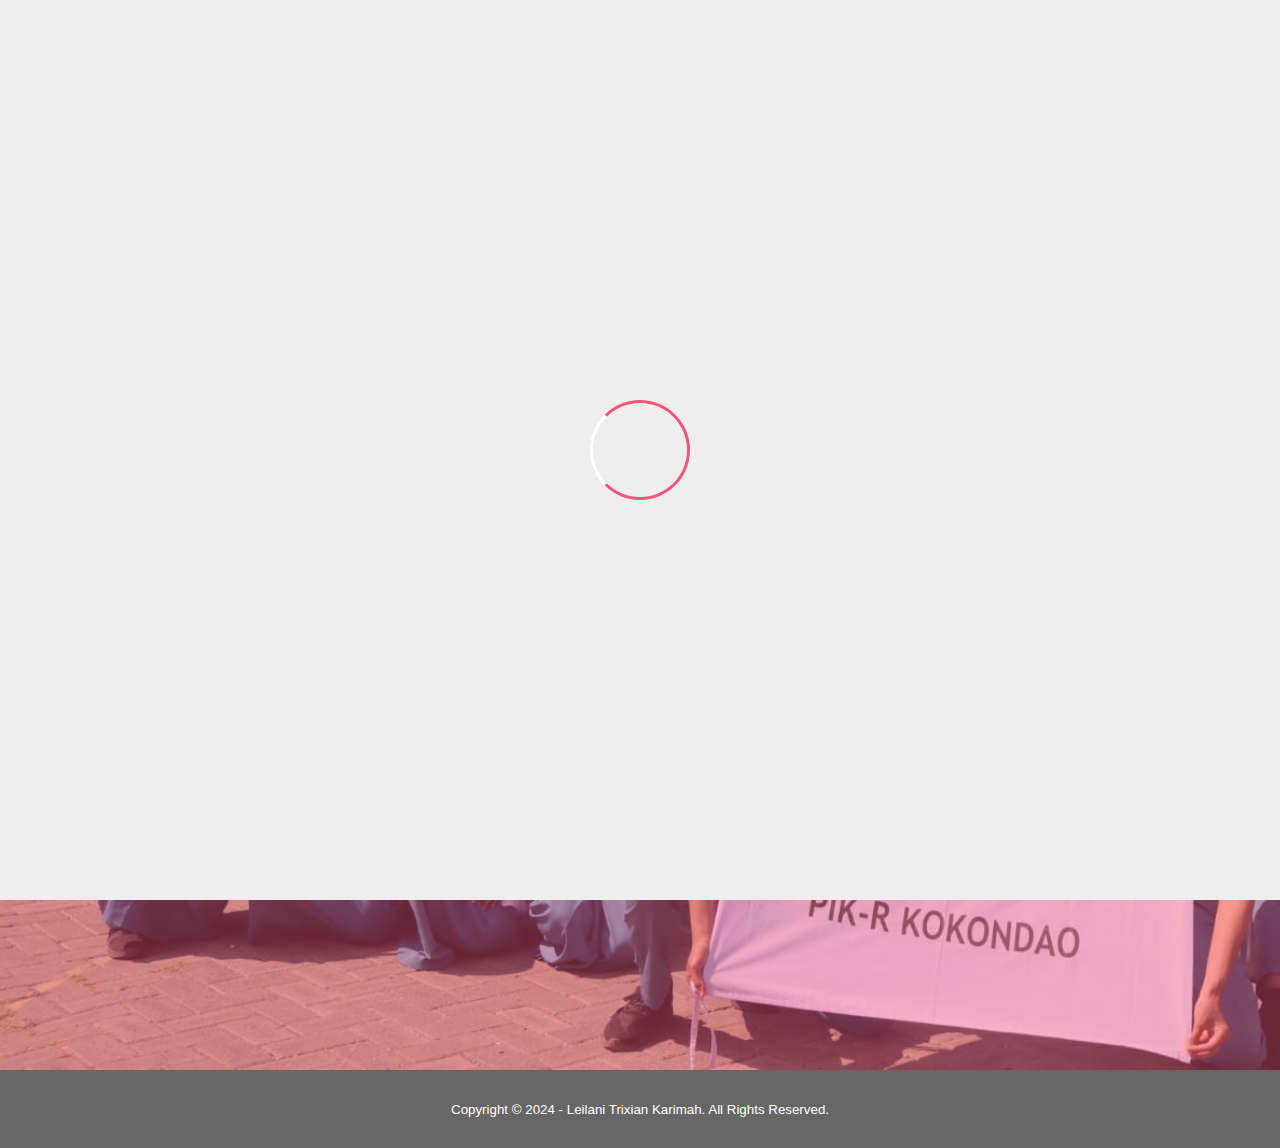
<file: index.html>
<!DOCTYPE html>
<html lang="en">

<head>
    <meta charset="UTF-8">
    <meta name="viewport" content="width=device-width, initial-scale=1.0">
    <title>PIK-R KOKONDAO</title>
    <link rel="stylesheet" type="text/css" href="style.css">
    <link rel="stylesheet" type="text/css"
        href="https://cdnjs.cloudflare.com/ajax/libs/font-awesome/6.5.1/css/all.min.css">
    <script src="https://code.jquery.com/jquery-3.7.1.min.js"
        integrity="sha256-/JqT3SQfawRcv/BIHPThkBvs0OEvtFFmqPF/lYI/Cxo=" crossorigin="anonymous"></script>
</head>

<!-- loader -->
<div class="bg-loader">
    <div class="loader"></div>
</div>

<!-- header -->
<body>
    <div class="contact">
        <div class="container">
            <ul>
                <li><a href="https://www.google.com/maps/embed?pb=!1m18!1m12!1m3!1d3953.33388558499!2d113.19445167412003!3d-7.754367576890017!2m3!1f0!2f0!3f0!3m2!1i1024!2i768!4f13.1!3m3!1m2!1s0x2dd7ad88d5b8d62b%3A0x6975ed2d3fa8faf!2sMAN%202%20Kota%20Probolinggo!5e0!3m2!1sid!2sid!4v1699630687082!5m2!1sid!2sid"
                        width="600" height="450" style="border:0;" allowfullscreen="" loading="lazy"
                        referrerpolicy="no-referrer-when-downgrade"></iframe><i
                            class="fa-solid fa-location-dot"></i></a></li>
                <li><a href="mailto: kokondaomandapro@gmail.com"><i class="fa-solid fa-envelope"></i></a></li>
                <li><a href="https://www.instagram.com/kokondaomandapro?igsh=ZHdzbW1oa2h5aW5j"><i
                            class="fa-brands fa-instagram"></i></a></li>
            </ul>
        </div>
    </div>
    <header>
        <div class="container">
            <h1><a href="index.html">PIK-R KOKONDAO</a></h1>
            <ul>
                <li class="active"><a href="index.html">HOME</a></li>
                <li><a href="about.html">ABOUT</a></li>
                <li><a href="information.html">INFORMATION</a></li>
                <li><a href="gallery.html">GALLERY</a></li>
                <li><a href="counseling chat.html">COUNSELING ROOM</a></li>
            </ul>
        </div>
    </header>

    <!-- banner -->
    <section class="banner">
        <h2>ENJOY YOUR COUNSELING</h2>
    </section>

    <!-- footer -->
    <footer>
        <div class="container">
            <small>Copyright &copy; 2024 - Leilani Trixian Karimah. All Rights Reserved.</small>
        </div>
    </footer>

    <script type="text/javascript">
        $(document).ready(function () {
            $(".bg-loader").hide();
        })
    </script>
</body>

</html>
</file>
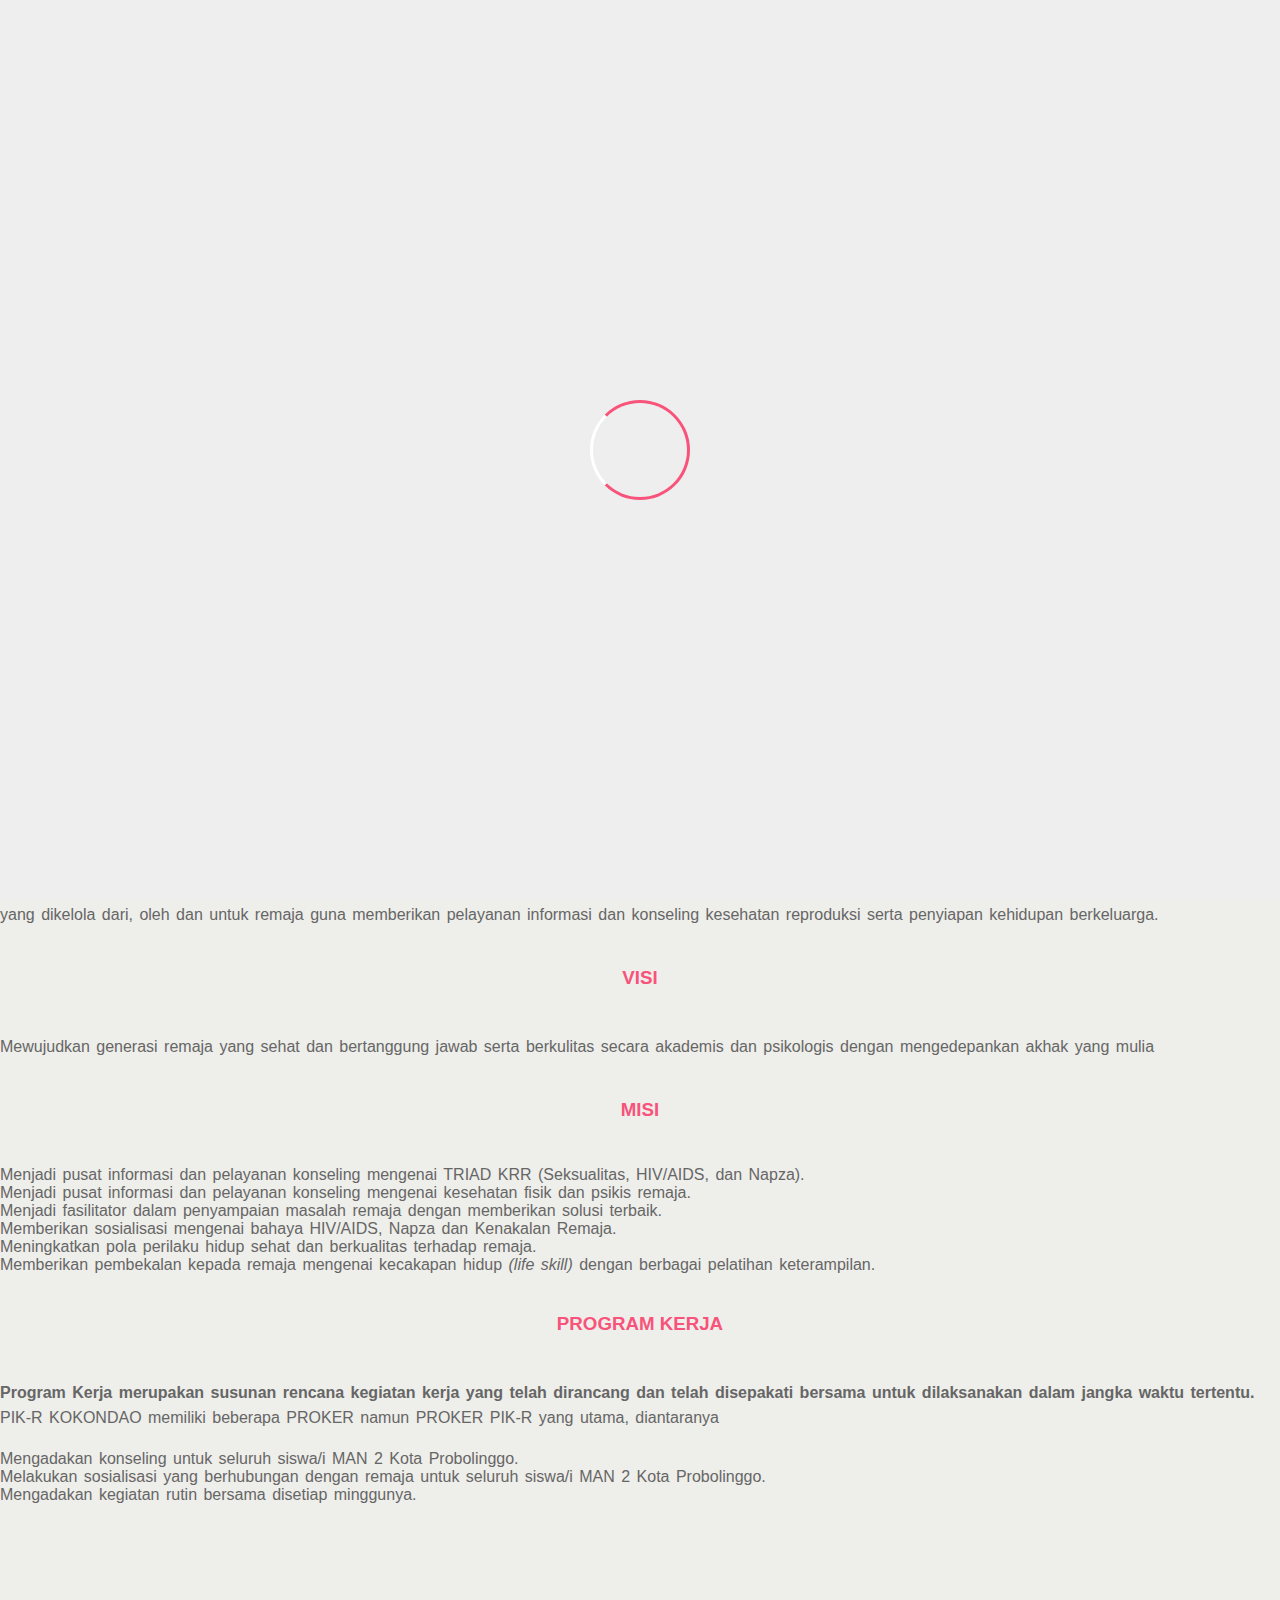
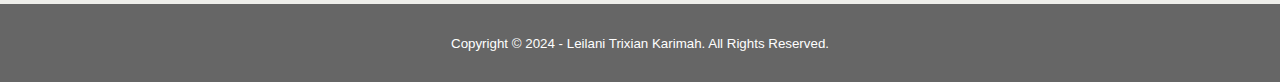
<file: about.html>
<!DOCTYPE html>
<html lang="en">

<head>
    <meta charset="UTF-8">
    <meta name="viewport" content="width=device-width, initial-scale=1.0">
    <title>PIK-R KOKONDAO</title>
    <link rel="stylesheet" type="text/css" href="style about.css">
    <link rel="stylesheet" type="text/css"
        href="https://cdnjs.cloudflare.com/ajax/libs/font-awesome/6.5.1/css/all.min.css">
    <script src="https://code.jquery.com/jquery-3.7.1.min.js"
        integrity="sha256-/JqT3SQfawRcv/BIHPThkBvs0OEvtFFmqPF/lYI/Cxo=" crossorigin="anonymous"></script>
</head>

<!-- loader -->
<div class="bg-loader">
    <div class="loader"></div>
</div>

<!-- header -->

<body>
    <div class="contact">
        <div class="containerContact">
            <ul>
                <li><a href="https://www.google.com/maps/embed?pb=!1m18!1m12!1m3!1d3953.33388558499!2d113.19445167412003!3d-7.754367576890017!2m3!1f0!2f0!3f0!3m2!1i1024!2i768!4f13.1!3m3!1m2!1s0x2dd7ad88d5b8d62b%3A0x6975ed2d3fa8faf!2sMAN%202%20Kota%20Probolinggo!5e0!3m2!1sid!2sid!4v1699630687082!5m2!1sid!2sid"
                        width="600" height="450" style="border:0;" allowfullscreen="" loading="lazy"
                        referrerpolicy="no-referrer-when-downgrade"></iframe><i
                            class="fa-solid fa-location-dot"></i></a></li>
                <li><a href="mailto: kokondaomandapro@gmail.com"><i class="fa-solid fa-envelope"></i></a></li>
                <li><a href="https://www.instagram.com/kokondaomandapro?igsh=ZHdzbW1oa2h5aW5j"><i
                            class="fa-brands fa-instagram"></i></a></li>
            </ul>
        </div>
    </div>
    <header>
        <div class="containerContact">
            <h1><a href="index.html">PIK-R KOKONDAO</a></h1>
            <ul>
                <li><a href="index.html">HOME</a></li>
                <li class="active"><a href="about.html">ABOUT</a></li>
                <li><a href="information.html">INFORMATION</a></li>
                <li><a href="gallery.html">GALLERY</a></li>
                <li><a href="counseling chat.html">COUNSELING ROOM</a></li>
            </ul>
        </div>
    </header>

    <!-- about -->
    <section class="about">
        <div class="container">
            <img src="banner.jpg" width="90%">
            <h3>ABOUT</h3>
            <p>PIK-R adalah singkatan dari <strong> Pusat Informasi dan Konseling Remaja </strong> dan menjadi suatu
                wadah kegiatan program PKBR (Penyiapan Kehidupan Berkeluarga Bagi Remaja) yang dikelola dari, oleh dan
                untuk remaja guna
                memberikan pelayanan informasi dan konseling kesehatan reproduksi serta penyiapan kehidupan berkeluarga.
            </p>
            <h3>VISI</h3>
            <p> Mewujudkan generasi remaja yang sehat dan bertanggung jawab serta berkulitas secara akademis dan
                psikologis dengan mengedepankan akhak yang mulia</p>
            <h3>MISI</h3>
            <li>Menjadi pusat informasi dan pelayanan konseling mengenai TRIAD KRR (Seksualitas, HIV/AIDS, dan Napza).
            </li>
            <li>Menjadi pusat informasi dan pelayanan konseling mengenai kesehatan fisik dan psikis remaja.</li>
            <li>Menjadi fasilitator dalam penyampaian masalah remaja dengan memberikan solusi terbaik.</li>
            <li>Memberikan sosialisasi mengenai bahaya HIV/AIDS, Napza dan Kenakalan Remaja.</li>
            <li>Meningkatkan pola perilaku hidup sehat dan berkualitas terhadap remaja.</li>
            <li>Memberikan pembekalan kepada remaja mengenai kecakapan hidup <i>(life skill)</i> dengan berbagai
                pelatihan keterampilan.</li>
            <h3>PROGRAM KERJA</h3>
            <p><strong> Program Kerja merupakan susunan rencana kegiatan kerja yang telah dirancang dan telah disepakati
                    bersama
                    untuk dilaksanakan dalam jangka waktu tertentu. </strong> PIK-R KOKONDAO memiliki beberapa PROKER
                namun PROKER PIK-R yang utama, diantaranya</p>
            <li>Mengadakan konseling untuk seluruh siswa/i MAN 2 Kota Probolinggo.</li>
            <li>Melakukan sosialisasi yang berhubungan dengan remaja untuk seluruh siswa/i MAN 2 Kota Probolinggo.</li>
            <li>Mengadakan kegiatan rutin bersama disetiap minggunya.</li>
        </div>
    </section>

    <!-- footer -->
    <footer>
        <div class="container">
            <small>Copyright &copy; 2024 - Leilani Trixian Karimah. All Rights Reserved.</small>
        </div>
    </footer>

    <script type="text/javascript">
        $(document).ready(function () {
            $(".bg-loader").hide();
        })
    </script>
</body>

</html>
</file>
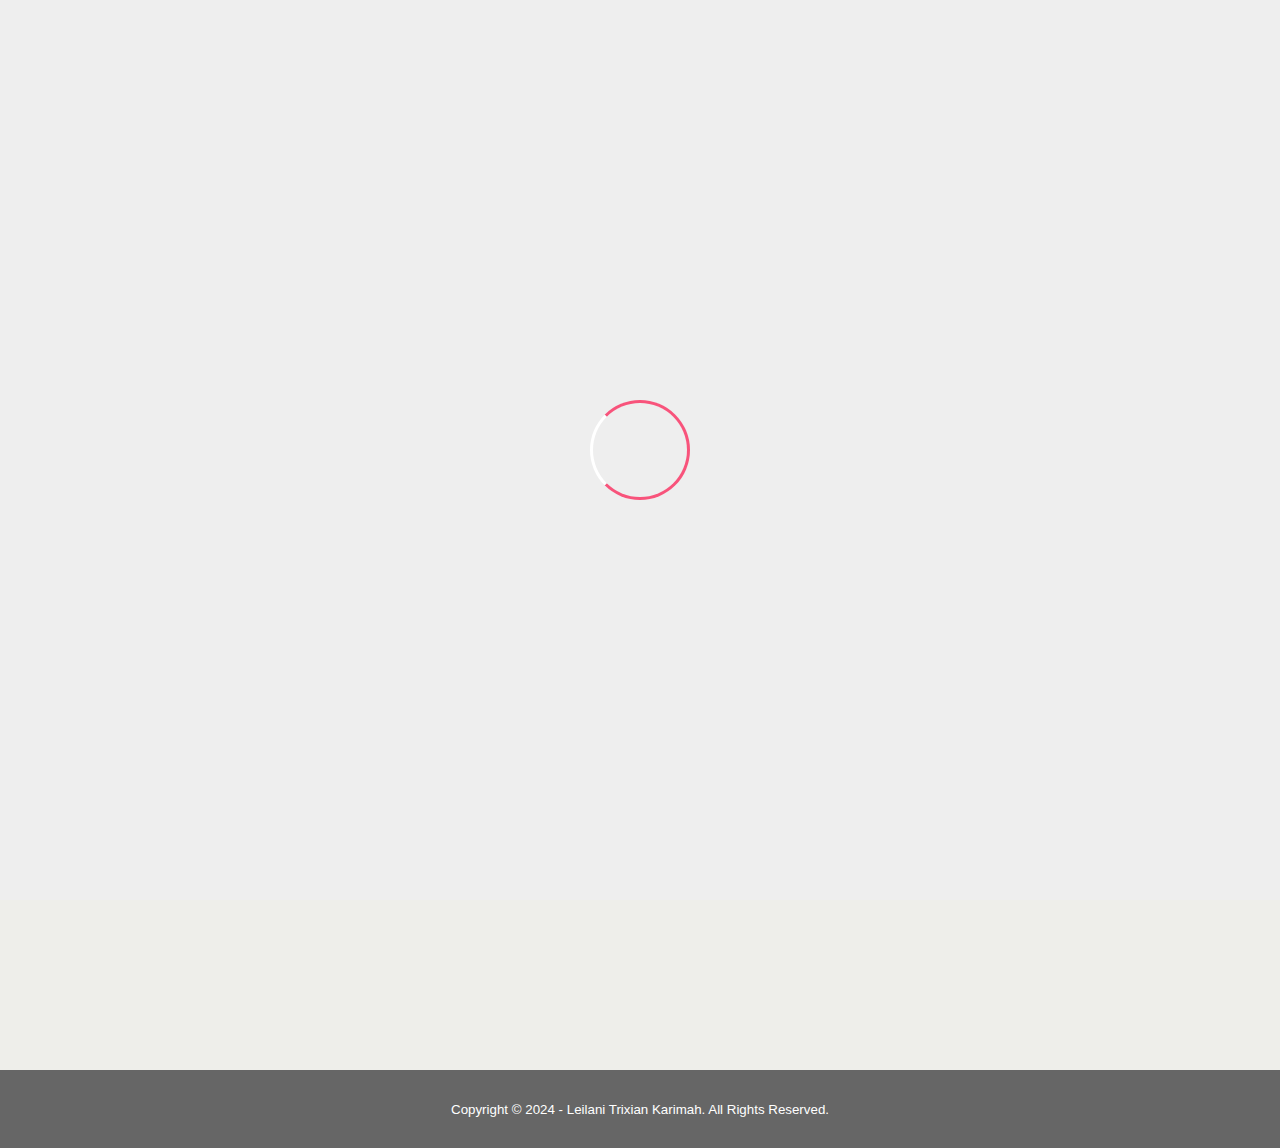
<file: counseling chat.html>
<!DOCTYPE html>
<html lang="en">

<head>
    <meta charset="UTF-8">
    <meta name="viewport" content="width=device-width, initial-scale=1.0">
    <title>PIK-R KOKONDAO</title>
    <link rel="stylesheet" type="text/css" href="style counseling chat.css">
    <link rel="stylesheet" type="text/css"
        href="https://cdnjs.cloudflare.com/ajax/libs/font-awesome/6.5.1/css/all.min.css">
    <script src="https://code.jquery.com/jquery-3.7.1.min.js"
        integrity="sha256-/JqT3SQfawRcv/BIHPThkBvs0OEvtFFmqPF/lYI/Cxo=" crossorigin="anonymous"></script>
</head>

<!-- loader -->
<div class="bg-loader">
    <div class="loader"></div>
</div>

<!-- header -->

<body>
    <div class="contact">
        <div class="container">
            <ul>
                <li><a href="https://www.google.com/maps/embed?pb=!1m18!1m12!1m3!1d3953.33388558499!2d113.19445167412003!3d-7.754367576890017!2m3!1f0!2f0!3f0!3m2!1i1024!2i768!4f13.1!3m3!1m2!1s0x2dd7ad88d5b8d62b%3A0x6975ed2d3fa8faf!2sMAN%202%20Kota%20Probolinggo!5e0!3m2!1sid!2sid!4v1699630687082!5m2!1sid!2sid"
                        width="600" height="450" style="border:0;" allowfullscreen="" loading="lazy"
                        referrerpolicy="no-referrer-when-downgrade"></iframe><i
                            class="fa-solid fa-location-dot"></i></a></li>
                <li><a href="mailto: kokondaomandapro@gmail.com"><i class="fa-solid fa-envelope"></i></a></li>
                <li><a href="https://www.instagram.com/kokondaomandapro?igsh=ZHdzbW1oa2h5aW5j"><i
                            class="fa-brands fa-instagram"></i></a></li>
            </ul>
        </div>
    </div>
    <header>
        <div class="container">
            <h1><a href="index.html">PIK-R KOKONDAO</a></h1>
            <ul>
                <li><a href="index.html">HOME</a></li>
                <li><a href="about.html">ABOUT</a></li>
                <li><a href="information.html">INFORMATION</a></li>
                <li><a href="gallery.html">GALLERY</a></li>
                <li class="active"><a href="counseling chat.html">COUNSELING ROOM</a></li>
            </ul>
        </div>
    </header>

    <!-- chat -->
    <div class="contact-container">
        <form action="https://api.web3forms.com/submit" method="POST" class="contact-left">
            <div class="contact-left-tittle">
                <h2>Counseling Chat</h2>
                <hr>
            </div>
            <input type="hidden" name="access_key" value="3fdc4737-e14a-4905-b763-c2b0ea88d78b">
            <input type="text" name="name" placeholder="Your Name" class="contact-inputs" required>
            <input type="email" name="email" placeholder="Your Email" class="contact-inputs" required>
            <textarea name="message" placeholder="Your Message" class="contact-inputs" required></textarea>
            <button type="submit">Submit>></button>
        </form>
        <div class="contact-right">
            <img src="img konseling.png" alt="" width="500px" height="500px">
        </div>
    </div>

    <!-- footer -->
    <footer>
        <div class="container">
            <small>Copyright &copy; 2024 - Leilani Trixian Karimah. All Rights Reserved.</small>
        </div>
    </footer>

    <script type="text/javascript">
        $(document).ready(function () {
            $(".bg-loader").hide();
        })
    </script>
</body>

</html>
</file>
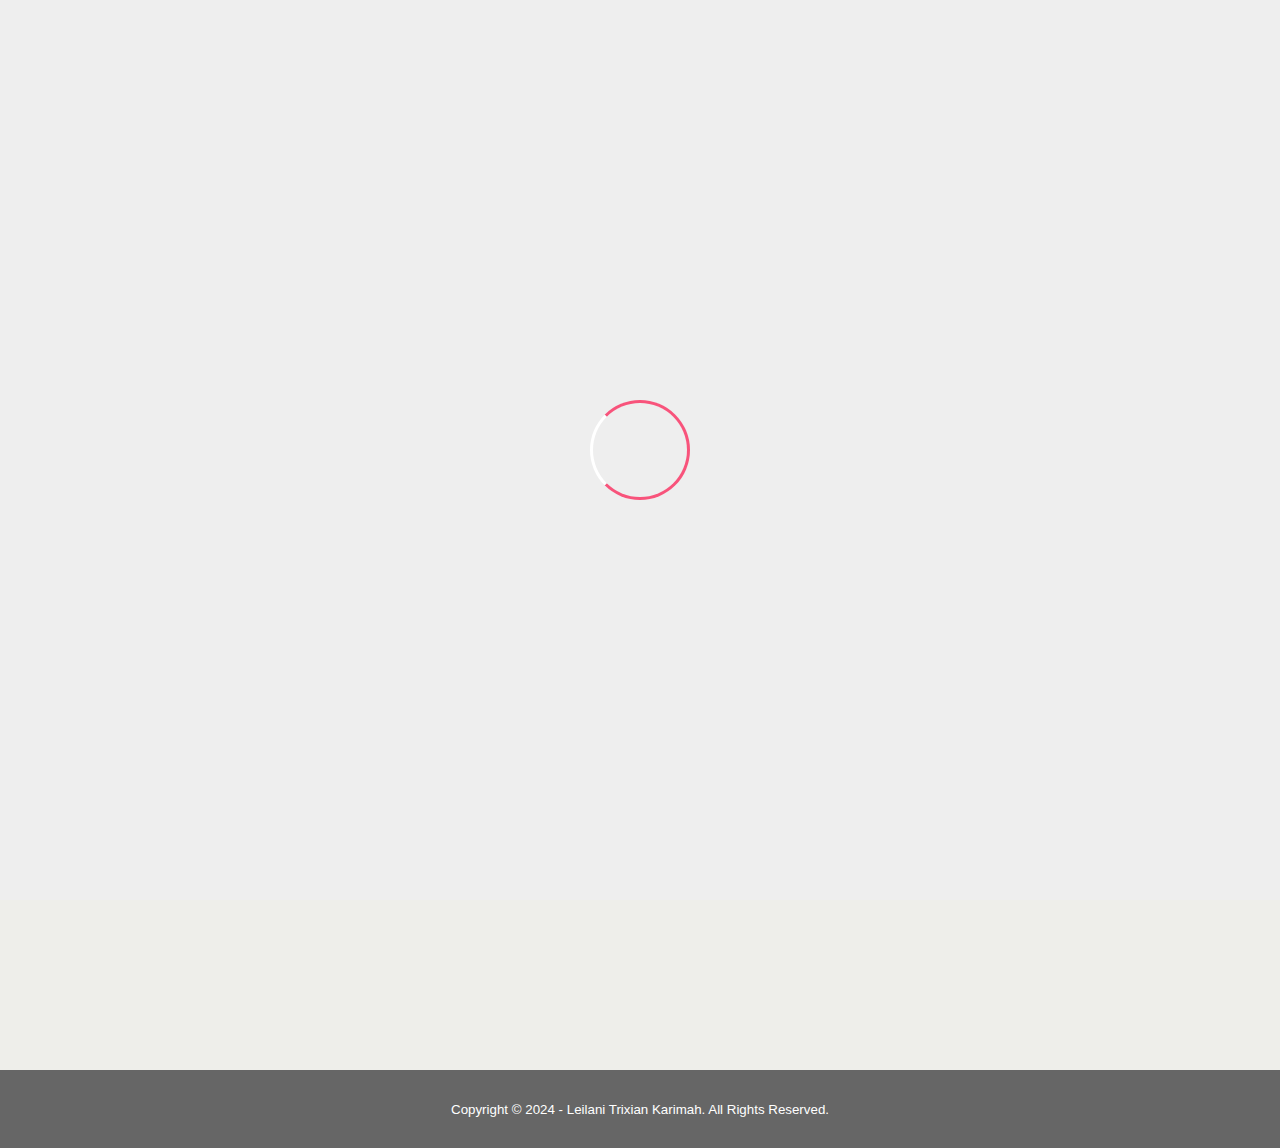
<file: gallery.html>
<!DOCTYPE html>
<html lang="en">

<head>
    <meta charset="UTF-8">
    <meta name="viewport" content="width=device-width, initial-scale=1.0">
    <title>PIK-R KOKONDAO</title>
    <link rel="stylesheet" type="text/css" href="gallery style.css">
    <link rel="stylesheet" type="text/css"
        href="https://cdnjs.cloudflare.com/ajax/libs/font-awesome/6.5.1/css/all.min.css">
    <script src="https://code.jquery.com/jquery-3.7.1.min.js"
        integrity="sha256-/JqT3SQfawRcv/BIHPThkBvs0OEvtFFmqPF/lYI/Cxo=" crossorigin="anonymous"></script>
</head>

<!-- loader -->
<div class="bg-loader">
    <div class="loader"></div>
</div>

<!-- header -->

<body>
    <div class="contact">
        <div class="container">
            <ul>
                <li><a href="https://www.google.com/maps/embed?pb=!1m18!1m12!1m3!1d3953.33388558499!2d113.19445167412003!3d-7.754367576890017!2m3!1f0!2f0!3f0!3m2!1i1024!2i768!4f13.1!3m3!1m2!1s0x2dd7ad88d5b8d62b%3A0x6975ed2d3fa8faf!2sMAN%202%20Kota%20Probolinggo!5e0!3m2!1sid!2sid!4v1699630687082!5m2!1sid!2sid"
                        width="600" height="450" style="border:0;" allowfullscreen="" loading="lazy"
                        referrerpolicy="no-referrer-when-downgrade"></iframe><i
                            class="fa-solid fa-location-dot"></i></a></li>
                <li><a href="mailto: kokondaomandapro@gmail.com"><i class="fa-solid fa-envelope"></i></a></li>
                <li><a href="https://www.instagram.com/kokondaomandapro?igsh=ZHdzbW1oa2h5aW5j"><i
                            class="fa-brands fa-instagram"></i></a></li>
            </ul>
        </div>
    </div>
    <header>
        <div class="container">
            <h1><a href="index.html">PIK-R KOKONDAO</a></h1>
            <ul>
                <li><a href="index.html">HOME</a></li>
                <li><a href="about.html">ABOUT</a></li>
                <li><a href="information.html">INFORMATION</a></li>
                <li class="active"><a href="gallery.html">GALLERY</a></li>
                <li><a href="counseling chat.html">COUNSELING ROOM</a></li>
            </ul>
        </div>
    </header>

    <!-- gallery -->
    <div class="wrapper">
        <div class="containerWrapper">
            <input type="radio" name="slide" id="c1" checked>
            <label for="c1" class="card">
                <div class="row">
                    <div class="icon">1</div>
                    <div class="description">
                        <h4>Soliter</h4>
                        <p>Kegiatan Soliter (Sosialisasi & Lomba Poster) HIV/Aids</p>
                    </div>
                </div>
            </label>
            <input type="radio" name="slide" id="c2">
            <label for="c2" class="card">
                <div class="row">
                    <div class="icon">2</div>
                    <div class="description">
                        <h4>First Meet</h4>
                        <p>Pengenalan Anggota Baru dan Pengurus</p>
                    </div>
                </div>
            </label>
            <input type="radio" name="slide" id="c3">
            <label for="c3" class="card">
                <div class="row">
                    <div class="icon">3</div>
                    <div class="description">
                        <h4>Pilkandao</h4>
                        <p>Pemilihan Ketua PIK-R Kokondao 2023/2024</p>
                    </div>
                </div>
            </label>
            <input type="radio" name="slide" id="c4">
            <label for="c4" class="card">
                <div class="row">
                    <div class="icon">4</div>
                    <div class="description">
                        <h4>Harsaman</h4>
                        <p>Harsaman (Hari Kebersamaan) untuk penyambutan anggota baru 2024</p>
                    </div>
                </div>
            </label>
        </div>
    </div>

    <!-- footer -->
    <footer>
        <div class="containerFooter">
            <small>Copyright &copy; 2024 - Leilani Trixian Karimah. All Rights Reserved.</small>
        </div>
    </footer>

    <script type="text/javascript">
        $(document).ready(function () {
            $(".bg-loader").hide();
        })
    </script>
</body>

</html>
</file>
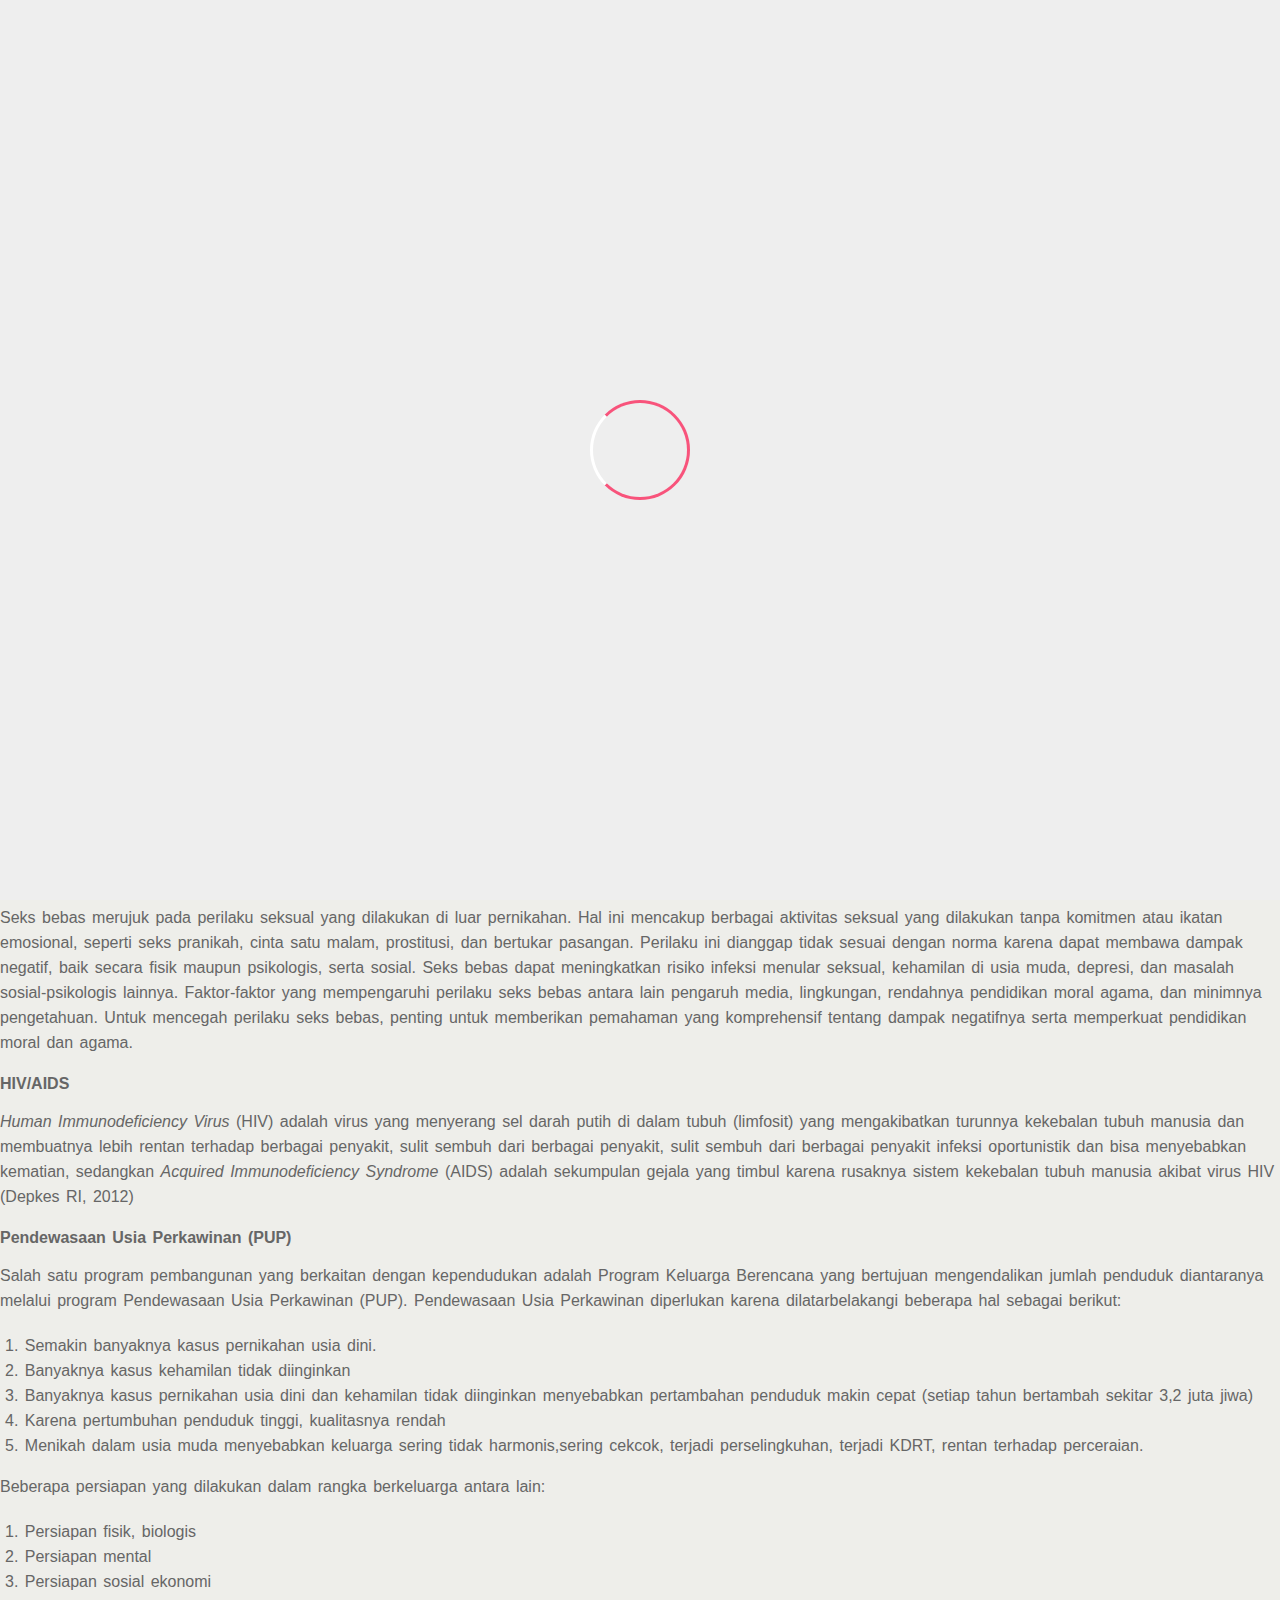
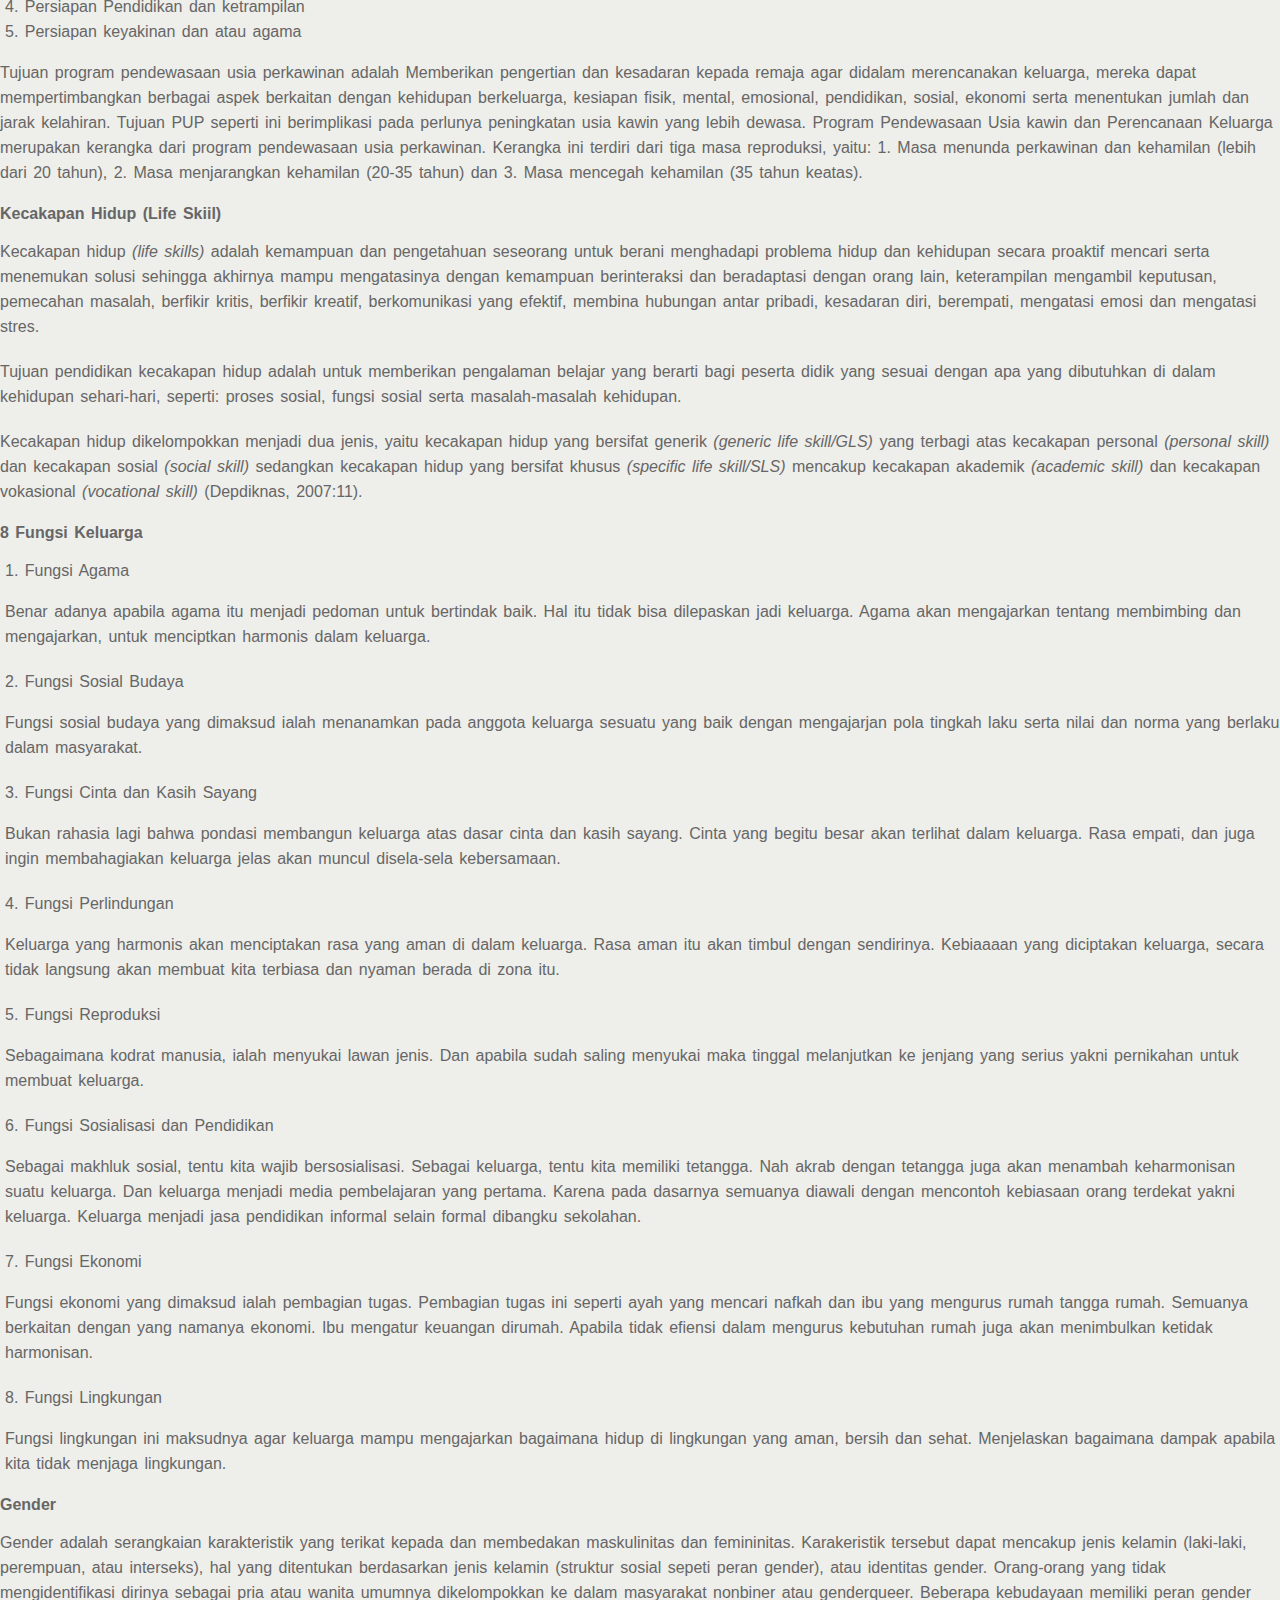
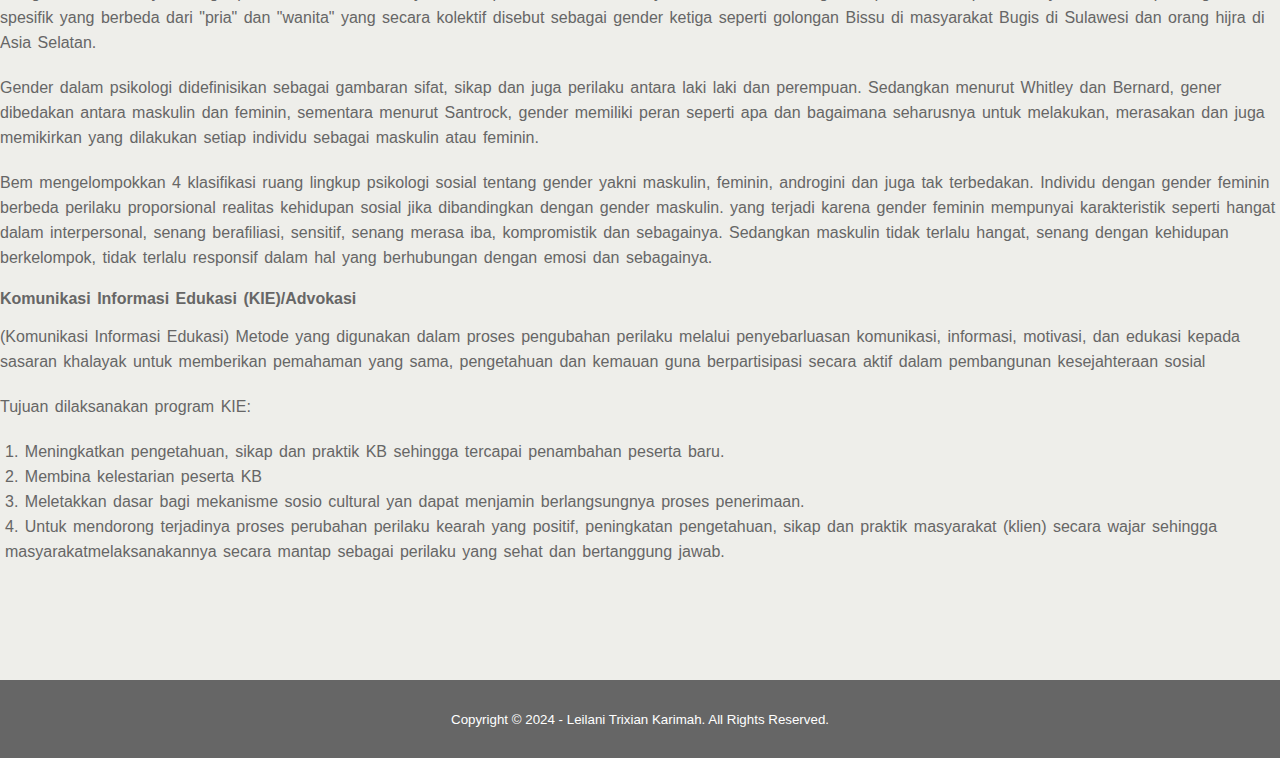
<file: information.html>
<!DOCTYPE html>
<html lang="en">

<head>
    <meta charset="UTF-8">
    <meta name="viewport" content="width=device-width, initial-scale=1.0">
    <title>PIK-R KOKONDAO</title>
    <link rel="stylesheet" type="text/css" href="style information.css">
    <link rel="stylesheet" type="text/css"
        href="https://cdnjs.cloudflare.com/ajax/libs/font-awesome/6.5.1/css/all.min.css">
    <script src="https://code.jquery.com/jquery-3.7.1.min.js"
        integrity="sha256-/JqT3SQfawRcv/BIHPThkBvs0OEvtFFmqPF/lYI/Cxo=" crossorigin="anonymous"></script>
</head>

<!-- loader -->
<div class="bg-loader">
    <div class="loader"></div>
</div>

<!-- header -->

<body>
    <div class="contact">
        <div class="containerContact">
            <ul>
                <li><a href="https://www.google.com/maps/embed?pb=!1m18!1m12!1m3!1d3953.33388558499!2d113.19445167412003!3d-7.754367576890017!2m3!1f0!2f0!3f0!3m2!1i1024!2i768!4f13.1!3m3!1m2!1s0x2dd7ad88d5b8d62b%3A0x6975ed2d3fa8faf!2sMAN%202%20Kota%20Probolinggo!5e0!3m2!1sid!2sid!4v1699630687082!5m2!1sid!2sid"
                        width="600" height="450" style="border:0;" allowfullscreen="" loading="lazy"
                        referrerpolicy="no-referrer-when-downgrade"></iframe><i
                            class="fa-solid fa-location-dot"></i></a></li>
                <li><a href="mailto: kokondaomandapro@gmail.com"><i class="fa-solid fa-envelope"></i></a></li>
                <li><a href="https://www.instagram.com/kokondaomandapro?igsh=ZHdzbW1oa2h5aW5j"><i
                            class="fa-brands fa-instagram"></i></a></li>
            </ul>
        </div>
    </div>
    <header>
        <div class="containerContact">
            <h1><a href="index.html">PIK-R KOKONDAO</a></h1>
            <ul>
                <li><a href="index.html">HOME</a></li>
                <li><a href="about.html">ABOUT</a></li>
                <li class="active"><a href="information.html">INFORMATION</a></li>
                <li><a href="gallery.html">GALLERY</a></li>
                <li><a href="counseling chat.html">COUNSELING ROOM</a></li>
            </ul>
        </div>
    </header>

    <!-- information -->
    <section class="information">
        <div class="container">
            <h3></h3>
            <h3>8 SUBSTANSI GENRE</h3>
            <li><strong>Narkotika, Psikotropika, dan Zat Adiktif Lainnya (NAPZA)</strong></li>
            <p> NAPZA mengacu pada kelompok senyawa yang dapat menyebabkan kecanduan dan dapat mempengaruhi kondisi
                kejiwaan atau psikologi seseorang, baik itu pikiran, perilaku, ataupun perasaan. NAPZA dibagi menjadi
                tiga jenis, yaitu narkotika, psikotropika, dan bahan adiktif lainnya. Narkotika
                merupakan zat atau obat yang berasal dari tanaman atau bukan tanaman, baik sintetis maupun
                semi sintetis yang dapat menyebabkan penurunan atau perubahan kesadaran, hilangnya rasa nyeri dan dapat
                menimbulkan ketergantungan (Undang-Undang No. 35 Tahun 2009). Sedangkan psikotropika adalah zat atau
                obat, baik alamiah maupun sintetis bukan narkotika, yang berkhasiat psikoaktif melalui pengaruh selektif
                pada susunan saraf pusat yang menyebabkan perubahan pada aktivitas mental dan perilaku (Undang-Undang
                No. 5 Tahun 1997). Dan bahan adiktif lainnya adalah bahan-bahan alamiah, semi sintetis maupun sintetis
                yang dapat dipakai sebagai pengganti morfina atau kokaina yang dapat mengganggu sistem syaraf pusat,
                seperti Alkohol yang mengandung <i>ethyl etanol, inhalen/sniffing</i> (bahan pelarut) berupa zat organik
                (karbon) yang menghasilkan efek yang sama dengan yang dihasilkan oleh minuman yang beralkohol atau obat
                anestetik jika aromanya dihisap.</p>
            <p>Berdasarkan efek yang ditimbulkan terhadap pemakainya, narkoba dikelompokkan sebagai berikut:</p>
            <ol>
                <li>Halusinogen, yaitu efek dari narkoba bisa mengakibatkan seseorang menjadi ber-halusinasi dengan
                    melihat
                    suatu hal/benda yang sebenarnya tidak ada/tidak nyata bila dikonsumsi dalam sekian dosis tertentu,
                    contohnya kokain & LSD.</li>
                <li>Stimulan, yaitu efek dari narkoba yang bisa mengakibatkan kerja organ tubuh seperti jantung dan otak
                    lebih cepat dari biasanya sehingga mengakibatkan penggunanya lebih bertenaga serta cenderung
                    membuatnya
                    lebih senang dan gembira untuk sementara waktu.</li>
                <li>Depresan, yaitu efek dari narkoba yang bisa menekan sistem saraf pusat dan mengurangi aktivitas
                    fungsional tubuh, sehingga pemakai merasa tenang bahkan tertidur dan tidak sadarkan diri. Contohnya
                    putau.</li>
                <li>Adiktif, yaitu efek dari narkoba yang menimbulkan kecanduan. Seseorang yang sudah mengonsumsi
                    narkoba
                    biasanya akan ingin dan ingin lagi karena zat tertentu dalam narkoba mengakibatkan seseorang
                    cenderung
                    bersifat pasif, karena secara tidak langsung narkoba memutuskan saraf-saraf dalam otak. Contohnya:
                    ganja, heroin, dan putau.</li>
                <li>Jika terlalu lama dan sudah ketergantungan narkoba maka lambat laun organ dalam tubuh akan rusak dan
                    jika sudah melebihi takaran maka pengguna itu akan overdosis dan akhirnya mengakibatkan kematian.
                </li>
            </ol>
            <li><strong>Seks Bebas</strong></li>
            <p>Seks bebas merujuk pada perilaku seksual yang dilakukan di luar pernikahan. Hal ini mencakup berbagai
                aktivitas seksual yang dilakukan tanpa komitmen atau ikatan emosional, seperti seks pranikah, cinta satu
                malam, prostitusi, dan bertukar pasangan. Perilaku ini dianggap tidak sesuai dengan norma karena dapat
                membawa dampak negatif, baik secara fisik maupun psikologis, serta sosial. Seks bebas dapat meningkatkan
                risiko infeksi menular seksual, kehamilan di usia muda, depresi, dan masalah sosial-psikologis
                lainnya. Faktor-faktor yang mempengaruhi perilaku seks bebas antara lain pengaruh media,
                lingkungan, rendahnya pendidikan moral agama, dan minimnya pengetahuan. Untuk mencegah perilaku
                seks bebas, penting untuk memberikan pemahaman yang komprehensif tentang dampak negatifnya serta
                memperkuat pendidikan moral dan agama.</p>
            <li><strong>HIV/AIDS</strong></li>
            <p><i>Human Immunodeficiency Virus</i> (HIV) adalah virus yang menyerang sel darah putih di dalam tubuh
                (limfosit) yang mengakibatkan turunnya kekebalan tubuh manusia dan membuatnya lebih rentan terhadap
                berbagai penyakit, sulit sembuh dari berbagai penyakit, sulit sembuh dari berbagai penyakit infeksi
                oportunistik dan bisa menyebabkan kematian, sedangkan <i>Acquired Immunodeficiency Syndrome</i> (AIDS)
                adalah sekumpulan gejala yang timbul karena rusaknya sistem kekebalan tubuh manusia akibat virus HIV
                (Depkes RI, 2012)</p>
            <li><strong>Pendewasaan Usia Perkawinan (PUP)</strong></li>
            <p>Salah satu program pembangunan yang berkaitan dengan kependudukan adalah Program Keluarga Berencana yang
                bertujuan mengendalikan jumlah penduduk diantaranya melalui program Pendewasaan Usia Perkawinan (PUP).
                Pendewasaan Usia Perkawinan diperlukan karena dilatarbelakangi beberapa hal sebagai berikut:</p>
            <ol>
                <li>Semakin banyaknya kasus pernikahan usia dini.</li>
                <li>Banyaknya kasus kehamilan tidak diinginkan</li>
                <li>Banyaknya kasus pernikahan usia dini dan kehamilan tidak diinginkan menyebabkan pertambahan
                    penduduk makin cepat (setiap tahun bertambah sekitar 3,2 juta jiwa)</li>
                <li>Karena pertumbuhan penduduk tinggi, kualitasnya rendah</li>
                <li>Menikah dalam usia muda menyebabkan keluarga sering tidak harmonis,sering cekcok, terjadi
                    perselingkuhan, terjadi KDRT, rentan terhadap perceraian.</li>
            </ol>
            <p>Beberapa persiapan yang dilakukan dalam rangka berkeluarga antara lain:</p>
            <ol>
                <li>Persiapan fisik, biologis</li>
                <li>Persiapan mental</li>
                <li>Persiapan sosial ekonomi</li>
                <li>Persiapan Pendidikan dan ketrampilan</li>
                <li>Persiapan keyakinan dan atau agama</li>
            </ol>
            <p>Tujuan program pendewasaan usia perkawinan adalah Memberikan pengertian dan kesadaran kepada remaja agar
                didalam merencanakan keluarga, mereka dapat mempertimbangkan berbagai aspek berkaitan dengan kehidupan
                berkeluarga, kesiapan fisik, mental, emosional, pendidikan, sosial, ekonomi serta menentukan jumlah dan
                jarak kelahiran. Tujuan PUP seperti ini berimplikasi pada perlunya peningkatan usia kawin yang lebih
                dewasa.
                Program Pendewasaan Usia kawin dan Perencanaan Keluarga merupakan kerangka dari program pendewasaan usia
                perkawinan. Kerangka ini terdiri dari tiga masa reproduksi, yaitu: 1. Masa menunda perkawinan dan
                kehamilan (lebih dari 20 tahun), 2. Masa menjarangkan kehamilan (20-35 tahun) dan 3. Masa mencegah
                kehamilan (35 tahun keatas).</p>
            <li><strong>Kecakapan Hidup (Life Skiil)</strong></li>
            <p>Kecakapan hidup <i>(life skills)</i> adalah kemampuan dan pengetahuan seseorang untuk berani menghadapi
                problema
                hidup dan kehidupan secara proaktif mencari serta menemukan solusi sehingga akhirnya mampu mengatasinya
                dengan kemampuan berinteraksi dan beradaptasi dengan orang lain, keterampilan mengambil keputusan,
                pemecahan masalah, berfikir kritis, berfikir kreatif, berkomunikasi yang efektif, membina hubungan antar
                pribadi, kesadaran diri, berempati, mengatasi emosi dan mengatasi stres.</p>
            <p>Tujuan pendidikan kecakapan hidup adalah untuk memberikan pengalaman belajar yang berarti bagi peserta
                didik yang sesuai dengan apa yang dibutuhkan di dalam kehidupan sehari-hari, seperti: proses sosial,
                fungsi sosial serta masalah-masalah kehidupan.</p>
            <p>Kecakapan hidup dikelompokkan menjadi dua jenis, yaitu kecakapan hidup yang bersifat generik <i>(generic
                    life skill/GLS)</i> yang terbagi atas kecakapan personal <i>(personal skill)</i> dan kecakapan
                sosial <i>(social
                    skill)</i> sedangkan kecakapan hidup yang bersifat khusus <i>(specific life skill/SLS)</i> mencakup
                kecakapan
                akademik <i>(academic skill)</i> dan kecakapan vokasional <i>(vocational skill)</i> (Depdiknas,
                2007:11).</p>
            <li><strong>8 Fungsi Keluarga</strong></li>
            <ol>
                <li>Fungsi Agama</li>
                <p>Benar adanya apabila agama itu menjadi pedoman untuk bertindak baik. Hal itu tidak bisa dilepaskan
                    jadi keluarga. Agama akan mengajarkan tentang membimbing dan mengajarkan, untuk menciptkan harmonis
                    dalam keluarga.</p>
                <li>Fungsi Sosial Budaya</li>
                <p>Fungsi sosial budaya yang dimaksud ialah menanamkan pada anggota keluarga sesuatu yang baik dengan
                    mengajarjan pola tingkah laku serta nilai dan norma yang berlaku dalam masyarakat.</p>
                <li>Fungsi Cinta dan Kasih Sayang</li>
                <p>Bukan rahasia lagi bahwa pondasi membangun keluarga atas dasar cinta dan kasih sayang. Cinta yang
                    begitu besar akan terlihat dalam keluarga. Rasa empati, dan juga ingin membahagiakan keluarga jelas
                    akan muncul disela-sela kebersamaan.</p>
                <li>Fungsi Perlindungan</li>
                <p>Keluarga yang harmonis akan menciptakan rasa yang aman di dalam keluarga. Rasa aman itu akan timbul
                    dengan sendirinya. Kebiaaaan yang diciptakan keluarga, secara tidak langsung akan membuat kita
                    terbiasa dan nyaman berada di zona itu.</p>
                <li>Fungsi Reproduksi</li>
                <p>Sebagaimana kodrat manusia, ialah menyukai lawan jenis. Dan apabila sudah saling menyukai maka
                    tinggal melanjutkan ke jenjang yang serius yakni pernikahan untuk membuat keluarga.</p>
                <li>Fungsi Sosialisasi dan Pendidikan</li>
                <p>Sebagai makhluk sosial, tentu kita wajib bersosialisasi. Sebagai keluarga, tentu kita memiliki
                    tetangga. Nah akrab dengan tetangga juga akan menambah keharmonisan suatu keluarga. Dan keluarga
                    menjadi media pembelajaran yang pertama. Karena pada dasarnya semuanya diawali dengan
                    mencontoh kebiasaan orang terdekat yakni keluarga. Keluarga menjadi jasa pendidikan informal selain
                    formal dibangku sekolahan.</p>
                <li>Fungsi Ekonomi</li>
                <p>Fungsi ekonomi yang dimaksud ialah pembagian tugas. Pembagian tugas ini seperti ayah yang mencari
                    nafkah dan ibu yang mengurus rumah tangga rumah. Semuanya berkaitan dengan yang namanya ekonomi. Ibu
                    mengatur keuangan dirumah. Apabila tidak efiensi dalam mengurus kebutuhan rumah juga akan
                    menimbulkan ketidak harmonisan.</p>
                <li>Fungsi Lingkungan</li>
                <p>Fungsi lingkungan ini maksudnya agar keluarga mampu mengajarkan bagaimana hidup di lingkungan yang
                    aman, bersih dan sehat. Menjelaskan bagaimana dampak apabila kita tidak menjaga lingkungan.</p>
            </ol>
            <li><strong>Gender</strong></li>
            <p>Gender adalah serangkaian karakteristik yang terikat kepada dan membedakan maskulinitas dan femininitas.
                Karakeristik tersebut dapat mencakup jenis kelamin (laki-laki, perempuan, atau interseks), hal yang
                ditentukan berdasarkan jenis kelamin (struktur sosial sepeti peran gender), atau identitas gender.
                Orang-orang yang tidak mengidentifikasi dirinya sebagai pria atau wanita umumnya dikelompokkan ke dalam
                masyarakat nonbiner atau genderqueer. Beberapa kebudayaan memiliki peran gender spesifik yang berbeda
                dari "pria" dan "wanita" yang secara kolektif disebut sebagai gender ketiga seperti golongan Bissu di
                masyarakat Bugis di Sulawesi dan orang hijra di Asia Selatan.</p>
            <p>Gender dalam psikologi didefinisikan sebagai gambaran sifat, sikap dan juga perilaku antara laki laki dan
                perempuan. Sedangkan menurut Whitley dan Bernard, gener dibedakan antara maskulin dan feminin, sementara
                menurut Santrock, gender memiliki peran seperti apa dan bagaimana seharusnya untuk melakukan, merasakan
                dan juga memikirkan yang dilakukan setiap individu sebagai maskulin atau feminin.</p>
            <p>Bem mengelompokkan 4 klasifikasi ruang lingkup psikologi sosial tentang gender yakni maskulin, feminin,
                androgini dan juga tak terbedakan. Individu dengan gender feminin berbeda perilaku proporsional realitas
                kehidupan sosial jika dibandingkan dengan gender maskulin. yang terjadi karena gender feminin mempunyai
                karakteristik seperti hangat dalam interpersonal, senang berafiliasi, sensitif, senang merasa iba,
                kompromistik dan sebagainya. Sedangkan maskulin tidak terlalu hangat, senang dengan kehidupan
                berkelompok, tidak terlalu responsif dalam hal yang berhubungan dengan emosi dan sebagainya. </p>
            <li><strong>Komunikasi Informasi Edukasi (KIE)/Advokasi</strong></li>
            <p>(Komunikasi Informasi Edukasi) Metode yang digunakan dalam proses pengubahan perilaku melalui
                penyebarluasan komunikasi, informasi, motivasi, dan edukasi kepada sasaran khalayak untuk memberikan
                pemahaman yang sama, pengetahuan dan kemauan guna berpartisipasi secara aktif dalam pembangunan
                kesejahteraan sosial </p>
            <p>Tujuan dilaksanakan program KIE:</p>
            <ol>
                <li>Meningkatkan pengetahuan, sikap dan praktik KB sehingga tercapai penambahan peserta baru.</li>
                <li>Membina kelestarian peserta KB</li>
                <li>Meletakkan dasar bagi mekanisme sosio cultural yan dapat menjamin berlangsungnya proses penerimaan.</li>
                <li>Untuk mendorong terjadinya proses perubahan perilaku kearah yang positif, peningkatan pengetahuan,
                sikap dan praktik masyarakat (klien) secara wajar sehingga masyarakatmelaksanakannya secara mantap
                sebagai perilaku yang sehat dan bertanggung jawab.</li>
            </ol>
        </div>
    </section>

    <!-- footer -->
    <footer>
        <div class="container">
            <small>Copyright &copy; 2024 - Leilani Trixian Karimah. All Rights Reserved.</small>
        </div>
    </footer>

    <script type="text/javascript">
        $(document).ready(function () {
            $(".bg-loader").hide();
        })
    </script>
</body>

</html>
</file>
<file: style.css>
*{
    box-sizing: border-box;
    padding: 0;
    margin: 10;
    font-family: sans-serif;
}
a {
    color: inherit;
    text-decoration: none;
}
.contact {
    padding:5px 0;
    background-color: #F8537B;
}
.contact ul li {
    display: inline-block;
    color: #fff;
    margin-right: 10px;
}
.container {
    width: 90%;
    margin:0 auto;
}
.container:after {
    content:'';
    display: block;
    clear: both;
}
header h1 { 
    float: left;
    padding:15px 0;
    color: #F8537B;
}
header ul { 
    float: right;
}
header ul li {
    display: inline-block;
}
header ul li a {
    padding:25px 20px;
    display: inline-block;
}
header ul li a:hover {
    background-color: #F8537B;
    color: #fff;
}
.active {
    background-color: #F8537B;
    color: #fff;
}


.banner {
    height:100vh;
    background-image: url('banner.jpg');
    background-size: cover;
    position: relative;
    display: flex;
    justify-content: center;
    align-items: center;
}
.banner:after {
    content:'';
    display: block;
    position: absolute;
    top: 0;
    left: 0;
    right: 0;
    bottom: 0;
    background-color: rgba(248, 83, 123, 0.4);
}
.banner h2 {
    color: #fff;
    z-index: 1;
    padding: 20px 25px;
    border:3px solid #fff;
}
    
footer {
    padding:30px 0;
    background-color: #666;
    color: #fff;
    text-align: center;
}

.bg-loader {
    background-color: #eee;
    position: fixed;
    top: 0;
    left: 0;
    right: 0;
    bottom: 0;
    z-index: 9999;
    display: flex;
    justify-content: center;
    align-items: center;
}
.bg-loader .loader {
    width: 100px;
    height: 100px;
    border:3px solid #fff;
    border-radius: 50%;
    border-top-color: #F8537B;
    border-right-color: #F8537B;
    border-bottom-color: #F8537B;
    animation: puterin .5s linear infinite;
}

body {
    font-family: Arial, sans-serif;
    margin: 0;
    padding: 0;
    background-color: #eeeeea;
}
button {
    width: 30%;
    padding: 5px;
}  
@keyframes puterin {
    100% {
        transform: rotate(360deg);
    }
}
</file>
<file: style about.css>
*{
    box-sizing: border-box;
    padding: 0;
    margin: 10;
    font-family: sans-serif;
}
a {
    color: inherit;
    text-decoration: none;
}
.contact {
    padding:5px 0;
    background-color: #F8537B;
}
.contact ul li {
    display: inline-block;
    color: #fff;
    margin-right: 10px;
}
.containerContact {
    width: 90%;
    margin:0 auto;
}
.container:after {
    content:'';
    display: block;
    clear: both;
}
header h1 { 
    float: left;
    padding:15px 0;
    color: #F8537B;
}
header ul { 
    float: right;
}
header ul li {
    display: inline-block;
}
header ul li a {
    padding:25px 20px;
    display: inline-block;
}
header ul li a:hover {
    background-color: #F8537B;
    color: #fff;
}
.active {
    background-color: #F8537B;
    color: #fff;
}

body {
    font-family: Arial, sans-serif;
    margin: 0;
    padding: 0;
    background-color: #eeeeea;
}

section {
    padding:50px 0;
}
section h3 {
    text-align: center;
    padding:20px 0;
    color: #F8537B;
    margin-bottom: 25px;
}
.container img {
    display: block;
    margin: auto;
}
.about {
    padding-bottom: 100px;
}
.about p {
    color: #666;
    word-spacing: 2px;
    line-height: 25px;
    margin-bottom:20px;
}
.about li {
    color: #666;
    word-spacing: 2px;
}


footer {
    padding:30px 0;
    background-color: #666;
    color: #fff;
    text-align: center;
}

.bg-loader {
    background-color: #eee;
    position: fixed;
    top: 0;
    left: 0;
    right: 0;
    bottom: 0;
    z-index: 9999;
    display: flex;
    justify-content: center;
    align-items: center;
}
.bg-loader .loader {
    width: 100px;
    height: 100px;
    border:3px solid #fff;
    border-radius: 50%;
    border-top-color: #F8537B;
    border-right-color: #F8537B;
    border-bottom-color: #F8537B;
    animation: puterin .5s linear infinite;
}
button {
    width: 30%;
    padding: 5px;
}  
@keyframes puterin {
    100% {
        transform: rotate(360deg);
    }
}
</file>
<file: style counseling chat.css>
*{
    box-sizing: border-box;
    padding: 0;
    margin: 10;
    font-family: sans-serif;
}
a {
    color: inherit;
    text-decoration: none;
}
.contact {
    padding:5px 0;
    background-color: #F8537B;
}
.contact ul li {
    display: inline-block;
    color: #fff;
    margin-right: 10px;
}
.container {
    width: 90%;
    margin:0 auto;
}
.container:after {
    content:'';
    display: block;
    clear: both;
}
header h1 { 
    float: left;
    padding:15px 0;
    color: #F8537B;
}
header ul { 
    float: right;
}
header ul li {
    display: inline-block;
}
header ul li a {
    padding:25px 20px;
    display: inline-block;
}
header ul li a:hover {
    background-color: #F8537B;
    color: #fff;
}
.active {
    background-color: #F8537B;
    color: #fff;
}
body {
    font-family: Arial, sans-serif;
    margin: 0;
    padding: 0;
    background-color: #eeeeea;
}
.contact-container {
    height: 100vh;
    display: flex;
    align-items: center;
    justify-content: space-evenly;
}
.contact-left {
    display: flex;
    flex-direction: column;
    align-items: start;
    gap: 20px;
}
.contact-left-title h2 {
    font-weight: 600;
    color: #F8537B;
    font-size: 40px;
    margin-bottom: 5px;
}
h2 {
    display: block;
    font-size: 1.5em;
    margin-block-start: 0.83em;
    margin-block-end: 0.83em;
    margin-inline-start: 0px;
    margin-inline-end: 0px;
    font-weight: bold;
    color: #F8537B;
}
.contact-left-title hr {
    border: none;
    width: 120px;
    height: 5px;
    background-color: #F8537B;
    border-radius: 10px;
    margin-bottom: 20px;
}
.contact-inputs {
    width: 400px;
    height: 50px;
    border: none;
    outline: none;
    padding-left: 25px;
    font-weight: 500;
    color: #666;
    border-radius: 50px;
}
.contact-left textarea {
    height: 140px;
    padding-top: 15px;
    border-radius: 20px;
}
.contact-inputs:focus {
    border: 2px solid #F8537B;
}
.contact-left button {
    display: flex;
    align-items: center;
    padding: 15px 30px;
    font-size: 16px;
    color: #fff;
    gap: 10px;
    border: none;
    border-radius: 50px;
    background: #fa6d86;
    cursor: pointer;
}
.contact-right img {
    width: 500px;
}

footer {
    padding:30px 0;
    background-color: #666;
    color: #fff;
    text-align: center;
}


.bg-loader {
    background-color: #eee;
    position: fixed;
    top: 0;
    left: 0;
    right: 0;
    bottom: 0;
    z-index: 9999;
    display: flex;
    justify-content: center;
    align-items: center;
}
.bg-loader .loader {
    width: 100px;
    height: 100px;
    border:3px solid #fff;
    border-radius: 50%;
    border-top-color: #F8537B;
    border-right-color: #F8537B;
    border-bottom-color: #F8537B;
    animation: puterin .5s linear infinite;
}
button {
    width: 30%;
    padding: 5px;
}  
@keyframes puterin {
    100% {
        transform: rotate(360deg);
    }
}
</file>
<file: gallery style.css>
*{
    box-sizing: border-box;
    margin: 10;
    padding: 0;
    font-family: Arial, Helvetica, sans-serif;
}
a {
    color: inherit;
    text-decoration: none;
}
.contact {
    padding:5px 0;
    background-color: #F8537B;
}
.contact ul li {
    display: inline-block;
    color: #fff;
    margin-right: 10px;
}
.container{
    width: 90%;
    margin:0 auto;
}
.container:after {
    content:'';
    display: block;
    clear: both;
}
header h1 { 
    float: left;
    padding:15px 0;
    color: #F8537B;
}
header ul { 
    float: right;
}
header ul li {
    display: inline-block;
}
header ul li a {
    padding:25px 20px;
    display: inline-block;
}
header ul li a:hover {
    background-color: #F8537B;
    color: #fff;
}
.active {
    background-color: #F8537B;
    color: #fff;
}


body {
    font-family: Arial, sans-serif;
    margin: 0;
    padding: 0;
    background-color: #eeeeea;
}

.wrapper {
    width: 100%;
    height: 100vh;
    display: flex;
    align-items: center;
    justify-content: center;
}

.containerWrapper {
    height: 400px;
    display: flex;
    flex-wrap: nowrap;
    justify-content: start;
}

.card {
    width: 80px;
    border-radius: .75rem;
    background-size: cover;
    cursor: pointer;
    overflow: hidden;
    border-radius: 2rem;
    margin: 0 10px;
    display: flex;
    align-items: flex-end;
    transition: .6s cubic-bezier(.28,-0.03,0,.99);
    box-shadow: 0px 10px 30px -5px rgba(0,0,0,0.8);
}

.card > .row {
    color: white;
    display: flex;
    flex-wrap: nowrap;
}

.card > .row > .icon {
    background: #223;
    color: white;
    border-radius: 50%;
    width: 50px;
    display: flex;
    justify-content: center;
    align-items: center;
    margin: 15px;
}

.card > .row > .description {
    display: flex;
    justify-content: center;
    flex-direction: column;
    overflow: hidden;
    height: 80px;
    width: 520px;
    opacity: 0;
    transform: translateY(30px);
    transition-delay: .3s;
    transition: all .3s ease;
}

.description p {
    color: #b0b0ba;
    padding-top: 5px;
}

.description h4 {
    text-transform: uppercase;
}

input {
    display: none;
}

input:checked + label {
    width: 600px;
}

input:checked + label .description {
    opacity: 1 !important;
    transform: translateY(0) !important;
}

.card[for="c1"] {
    background-image: url('dokum1.jpg');
}
.card[for="c2"] {
    background-image: url('dokum2.jpg');
}
.card[for="c3"] {
    background-image: url('dokum3.jpg');
}
.card[for="c4"] {
    background-image: url('dokum4.jpg');
}



.containerFooter {
    padding:30px 0;
    background-color: #666;
    color: #fff;
    text-align: center;
}
.bg-loader {
    background-color: #eee;
    position: fixed;
    top: 0;
    left: 0;
    right: 0;
    bottom: 0;
    z-index: 9999;
    display: flex;
    justify-content: center;
    align-items: center;
}
.bg-loader .loader {
    width: 100px;
    height: 100px;
    border:3px solid #fff;
    border-radius: 50%;
    border-top-color: #F8537B;
    border-right-color: #F8537B;
    border-bottom-color: #F8537B;
    animation: puterin .5s linear infinite;
}
button {
    width: 30%;
    padding: 5px;
}  
@keyframes puterin {
    100% {
        transform: rotate(360deg);
    }
}
</file>
<file: style information.css>
*{
    box-sizing: border-box;
    padding: 0;
    margin: 10;
    font-family: sans-serif;
}
a {
    color: inherit;
    text-decoration: none;
}
.contact {
    padding:5px 0;
    background-color: #F8537B;
}
.contact ul li {
    display: inline-block;
    color: #fff;
    margin-right: 10px;
}
.containerContact {
    width: 90%;
    margin:0 auto;
}
.container:after {
    content:'';
    display: block;
    clear: both;
}
header h1 { 
    float: left;
    padding:15px 0;
    color: #F8537B;
}
header ul { 
    float: right;
}
header ul li {
    display: inline-block;
}
header ul li a {
    padding:25px 20px;
    display: inline-block;
}
header ul li a:hover {
    background-color: #F8537B;
    color: #fff;
}
.active {
    background-color: #F8537B;
    color: #fff;
}

body {
    font-family: Arial, sans-serif;
    margin: 0;
    padding: 0;
    background-color: #eeeeea;
}

section {
    padding:50px 0;
}
section h3 {
    text-align: center;
    padding:20px 0;
    color: #F8537B;
    margin-bottom: 25px;
}
.information {
    padding-bottom: 100px;
}
.information p {
    color: #666;
    word-spacing: 2px;
    line-height: 25px;
    margin-bottom:20px;
}
.information li {
    color: #666;
    word-spacing: 2px;
}
.information ol {
    color: #666;
    margin-left: 5px;
    line-height: 25px;
    word-spacing: 2px;
    list-style-position: inside;
}


footer {
    padding:30px 0;
    background-color: #666;
    color: #fff;
    text-align: center;
}

.bg-loader {
    background-color: #eee;
    position: fixed;
    top: 0;
    left: 0;
    right: 0;
    bottom: 0;
    z-index: 9999;
    display: flex;
    justify-content: center;
    align-items: center;
}
.bg-loader .loader {
    width: 100px;
    height: 100px;
    border:3px solid #fff;
    border-radius: 50%;
    border-top-color: #F8537B;
    border-right-color: #F8537B;
    border-bottom-color: #F8537B;
    animation: puterin .5s linear infinite;
}
button {
    width: 30%;
    padding: 5px;
}  
@keyframes puterin {
    100% {
        transform: rotate(360deg);
    }
}
</file>
